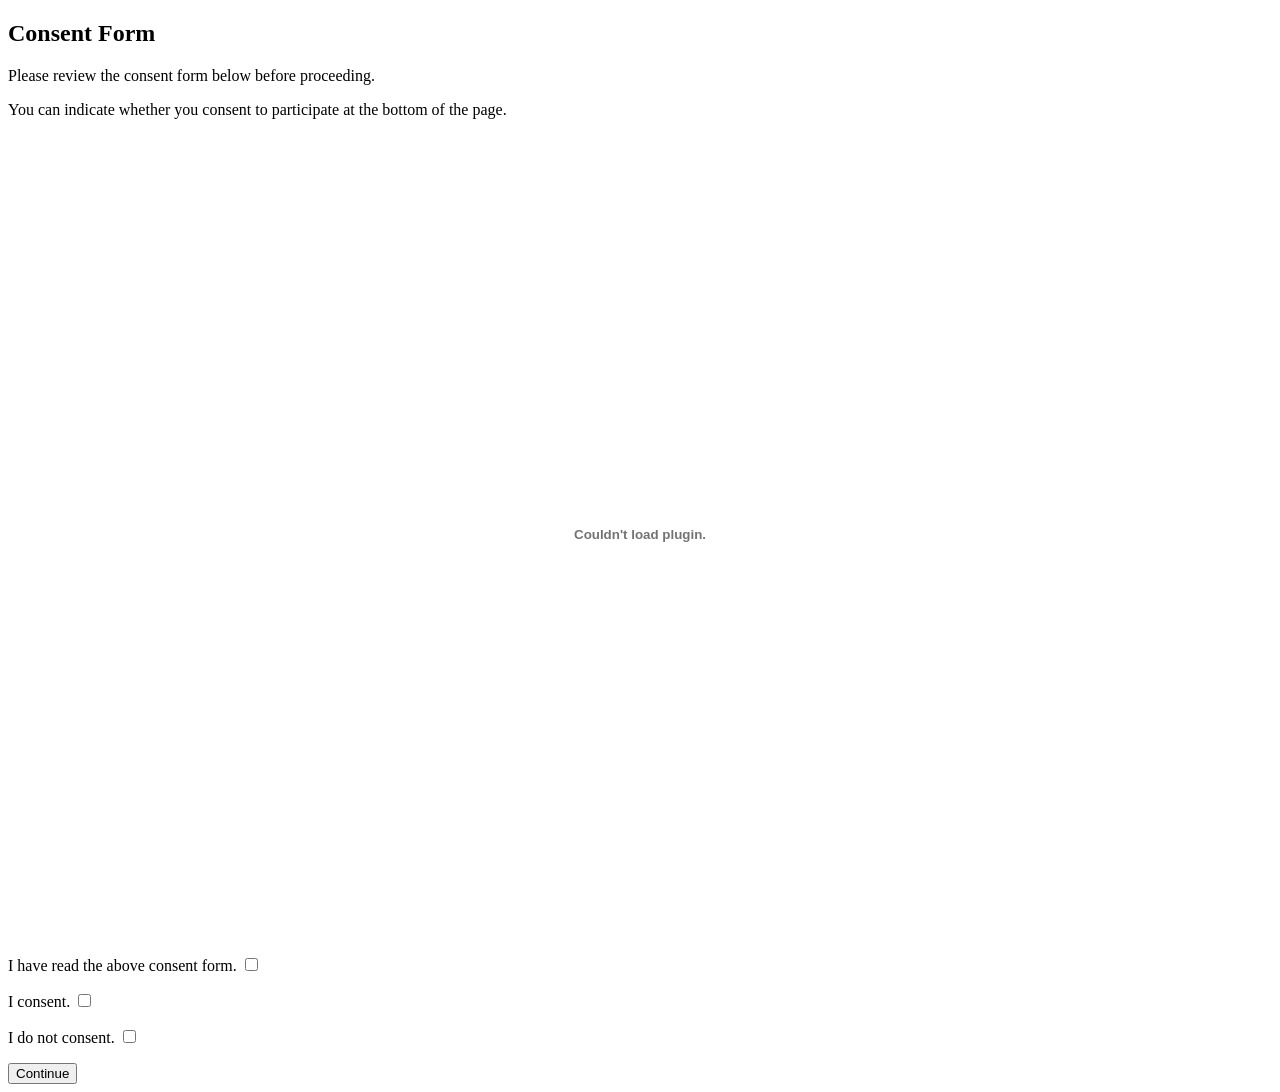
<file: experiment/stimuli/consent_form/EXTERNAL_CONSENT_PAGE.HTML>
<!DOCTYPE html>
<html lang="en">
<head>
    <meta charset="UTF-8">
    <meta name="viewport" content="width=device-width, initial-scale=1.0">
    <title>Consent Form</title>
</head>
<body>
    <h2>Consent Form</h2>
    <p>Please review the consent form below before proceeding.</p>
    <p>You can indicate whether you consent to participate at the bottom of the page.</p>
    <div style="width: 60vw"></div>
    <embed src="stimuli/consent_form/HumanEval_consent_FB_300425.pdf" type="application/pdf" width="100%" height="800px" />
    </div>
    <p>
        I have read the above consent form.
        <input type="checkbox" id="read_consent" />
    </p>
    <p>
        I consent.
        <input type="checkbox" id="consent_checkbox" />
    </p>
    <p>
        I do not consent.
        <input type="checkbox" id="no_consent_checkbox" />
    </p>
    <button id="continue_button">Continue</button>

    <script>
        document.getElementById('continue_button').addEventListener('click', function() {
            // Check if the consent checkbox is checked
            if (!document.getElementById('read_consent').checked) {
                alert("Please indicate that you have read the consent form.");
                return;
            }
            if (!document.getElementById('consent_checkbox').checked && !document.getElementById('no_consent_checkbox').checked) {
                alert("Please indicate whether you consent to participate or not.");
                return;
            }
            if (document.getElementById('no_consent_checkbox').checked) {
                // Redirect to Prolific or any other action for non-consenting participants
                window.location.href = "https://app.prolific.co/submissions/complete?cc=XXXXXXX";
                return;
            }
            // If consented, continue to the experiment
            // Replace this line with the code to start your experiment
            alert("Starting the experiment...");
        });
    </script>
</body>
</html>
</file>
